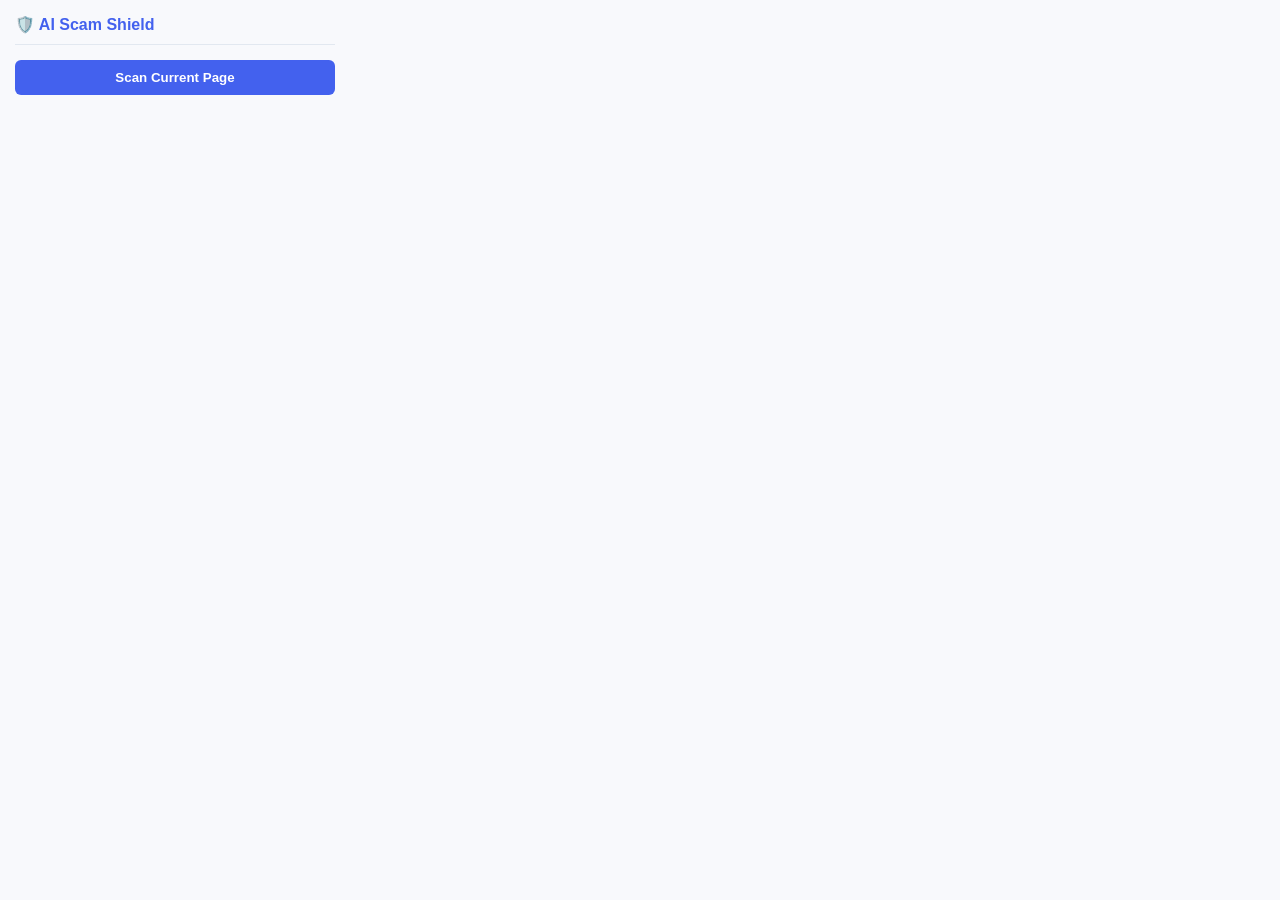
<file: chrome_extension/popup.html>
<!DOCTYPE html>
<html lang="en">

<head>
    <meta charset="UTF-8">
    <meta name="viewport" content="width=device-width, initial-scale=1.0">
    <title>AI Scam Shield</title>
    <style>
        body {
            font-family: 'Inter', -apple-system, sans-serif;
            width: 320px;
            padding: 15px;
            margin: 0;
            background-color: #f8f9fc;
            color: #1a1c2c;
        }

        .header {
            display: flex;
            align-items: center;
            margin-bottom: 15px;
            padding-bottom: 10px;
            border-bottom: 1px solid #e2e8f0;
        }

        .header h3 {
            margin: 0;
            color: #4361ee;
            font-size: 16px;
        }

        .loader {
            display: none;
            text-align: center;
            margin: 20px 0;
        }

        .status-card {
            background: white;
            border-radius: 8px;
            padding: 15px;
            box-shadow: 0 4px 6px rgba(0, 0, 0, 0.05);
            margin-bottom: 15px;
            display: none;
        }

        .risk-high {
            border-left: 4px solid #ef476f;
        }

        .risk-medium {
            border-left: 4px solid #ffd166;
        }

        .risk-low {
            border-left: 4px solid #06d6a0;
        }

        .risk-badge {
            display: inline-block;
            padding: 4px 8px;
            border-radius: 4px;
            font-weight: bold;
            font-size: 12px;
            margin-bottom: 10px;
        }

        .badge-high {
            background: #ef476f;
            color: white;
        }

        .badge-medium {
            background: #ffd166;
            color: #1a1c2c;
        }

        .badge-low {
            background: #06d6a0;
            color: white;
        }

        h4 {
            margin: 0 0 5px 0;
            font-size: 14px;
        }

        p {
            margin: 0;
            font-size: 12px;
            color: #64748b;
            word-break: break-all;
        }

        .reasons {
            margin-top: 10px;
            padding-top: 10px;
            border-top: 1px dashed #e2e8f0;
        }

        .reasons ul {
            margin: 5px 0 0 0;
            padding-left: 15px;
            font-size: 11px;
            color: #475569;
        }

        .btn {
            display: block;
            width: 100%;
            padding: 10px;
            background: #4361ee;
            color: white;
            border: none;
            border-radius: 6px;
            cursor: pointer;
            font-weight: 600;
            margin-top: 10px;
        }

        .btn:hover {
            background: #3a0ca3;
        }

        #api-error {
            color: #ef476f;
            font-size: 12px;
            display: none;
            text-align: center;
        }
    </style>
</head>

<body>
    <div class="header">
        <h3 id="app-title">🛡️ AI Scam Shield</h3>
    </div>

    <button id="scan-btn" class="btn">Scan Current Page</button>

    <div id="loading" class="loader">
        <p>Analyzing URL intelligence...</p>
    </div>

    <div id="error-msg" id="api-error"></div>

    <div id="result-card" class="status-card">
        <div id="risk-badge" class="risk-badge">Analyzing...</div>
        <h4 id="scam-type">Site Status</h4>
        <p id="current-url">...</p>

        <div class="reasons" id="reasons-container" style="display: none;">
            <strong>Detection Reasons:</strong>
            <ul id="reasons-list"></ul>
        </div>
    </div>

    <script src="popup.js"></script>
</body>

</html>
</file>
